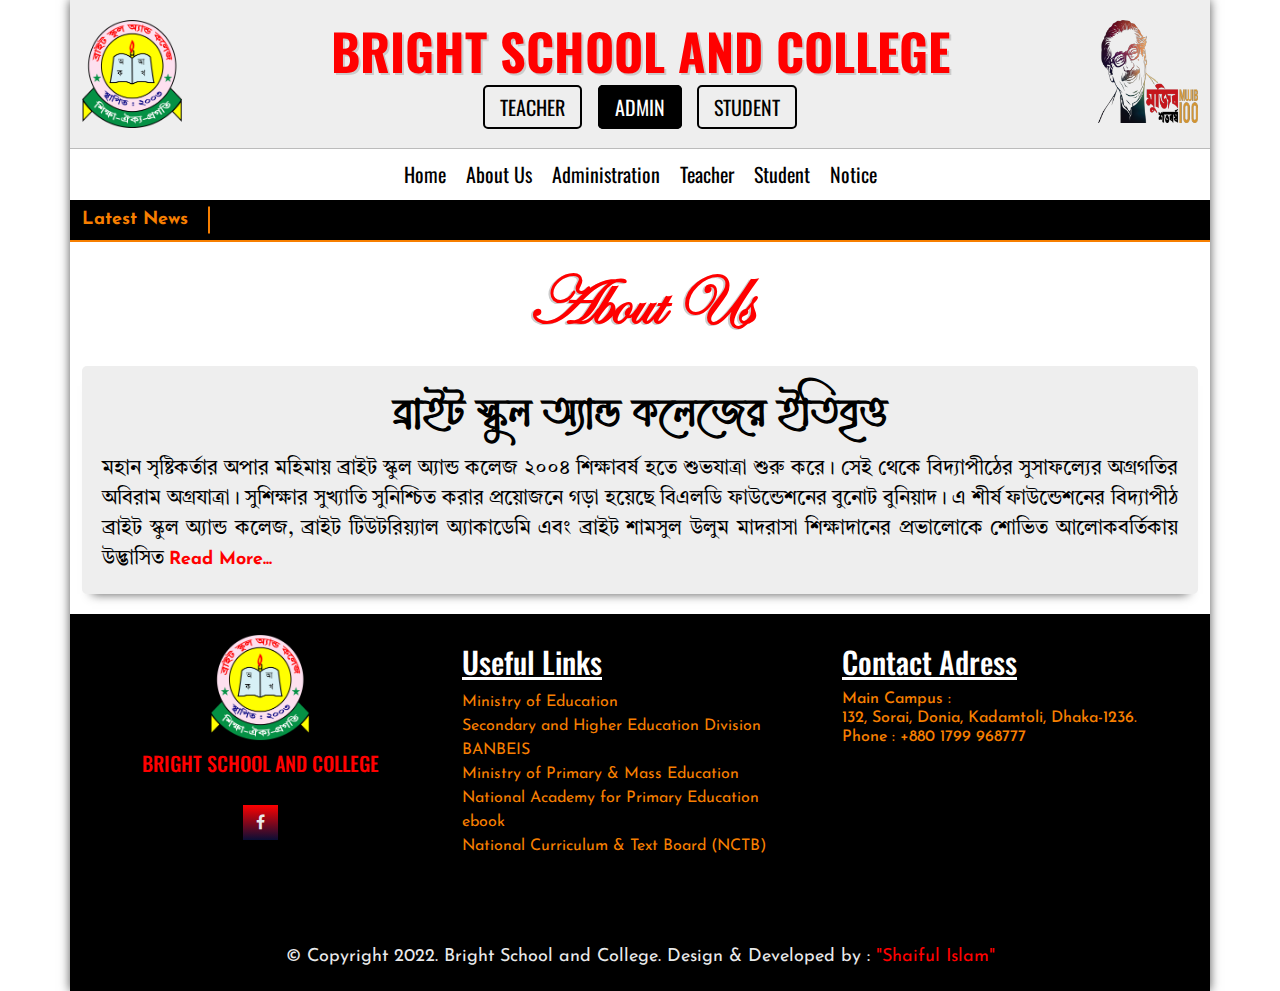
<file: index.html>
<!DOCTYPE html>
<html lang="en">

<head>
    <meta charset="UTF-8">
    <meta http-equiv="X-UA-Compatible" content="IE=edge">
    <meta name="viewport" content="width=device-width, initial-scale=1.0">
    <title>Bright School and College</title>

    <link rel="shortcut icon" href="images/logo/bright-logo.png" type="image/x-icon">
    <link rel="stylesheet" href="css/bootstrap.min.css">
    <link rel="stylesheet" href="css/slick.css">
    <link rel="stylesheet" href="css/style.css">
    <link rel="stylesheet"
        href="https://fonts.googleapis.com/css2?family=Josefin+Sans&family=Oswald&family=Tiro+Bangla&display=swap">

    <link href="https://stackpath.bootstrapcdn.com/font-awesome/4.7.0/css/font-awesome.min.css" rel="stylesheet"
        integrity="sha384-wvfXpqpZZVQGK6TAh5PVlGOfQNHSoD2xbE+QkPxCAFlNEevoEH3Sl0sibVcOQVnN" crossorigin="anonymous">
    <style>
        @media (min-width: 300px) and (max-width: 469.98px) {
            .about-part .about h3 {
                font-size: 16px;
                padding-bottom: 10px;
            }

            .about-part .about p {
                font-size: 12px;
            }

            .about-part .about p a {
                font-size: 12px;
            }
        }

        @media (min-width: 470px) and (max-width: 575.98px) {
            .about-part .about h3 {
                font-size: 18px;
                padding-bottom: 10px;
            }

            .about-part .about p {
                font-size: 14px;
            }

            .about-part .about p a {
                font-size: 14px;
            }
        }

        @media (min-width: 576px) and (max-width: 767.98px) {
            .about-part .about h3 {
                font-size: 24px;
                padding-bottom: 10px;
            }

            .about-part .about p {
                font-size: 16px;
            }

            .about-part .about p a {
                font-size: 16px;
            }
        }

        @media (min-width: 768px) and (max-width: 991.98px) {
            .about-part .about h3 {
                font-size: 28px;
                padding-bottom: 15px;
            }

            .about-part .about p {
                font-size: 18x;
            }

            .about-part .about p a {
                font-size: 18px;
            }
        }
    </style>
</head>

<body oncontextmenu="return fals;">
    <div class="container body">
        <!-- ==================== header nav news-ticker part start ==================== -->
        <header-part></header-part>
        <!-- ==================== header nav news-ticker part end ==================== -->

        <!-- ==================== about part start ==================== -->
        <div class="about-part">
            <div class="title">
                <h2>About Us</h2>
            </div>
            <div class="container">
                <div class="about">
                    <h3>ব্রাইট স্কুল অ্যান্ড কলেজের ইতিবৃত্ত</h3>
                    <p>মহান সৃষ্টিকর্তার অপার মহিমায় ব্রাইট স্কুল অ্যান্ড কলেজ ২০০৪ শিক্ষাবর্ষ হতে শুভযাত্রা শুরু
                        করে। সেই থেকে বিদ্যাপীঠের সুসাফল্যের অগ্রগতির অবিরাম অগ্রযাত্রা। সুশিক্ষার সুখ্যাতি সুনিশ্চিত
                        করার প্রয়োজনে গড়া হয়েছে বিএলডি ফাউন্ডেশনের বুনোট বুনিয়াদ। এ শীর্ষ ফাউন্ডেশনের বিদ্যাপীঠ ব্রাইট
                        স্কুল অ্যান্ড কলেজ, ব্রাইট টিউটরিয়্যাল অ্যাকাডেমি এবং ব্রাইট শামসুল উলুম মাদরাসা শিক্ষাদানের
                        প্রভালোকে শোভিত আলোকবর্তিকায় উদ্ভাসিত <a href="about.html">Read More...</a>
                    </p>
                </div>
            </div>
        </div>
        <!-- ==================== about part end ==================== -->

        <!-- ==================== footer-part start ==================== -->
        <footer-part></footer-part>
        <!-- ==================== footer-part end ==================== -->
    </div>







    <!-- ==================== javascript part start ==================== -->
    <script src="js/jquery-3.7.1.min.js"></script>
    <script src="js/bootstrap.bundle.min.js"></script>

    <script src="js/slick.min.js"></script>

    <script src="js/template/header.js"></script>
    <script src="js/template/footer.js"></script>

    <script src="js/script.js"></script>
    <!-- ==================== javascript part end ==================== -->
</body>

</html>
</file>
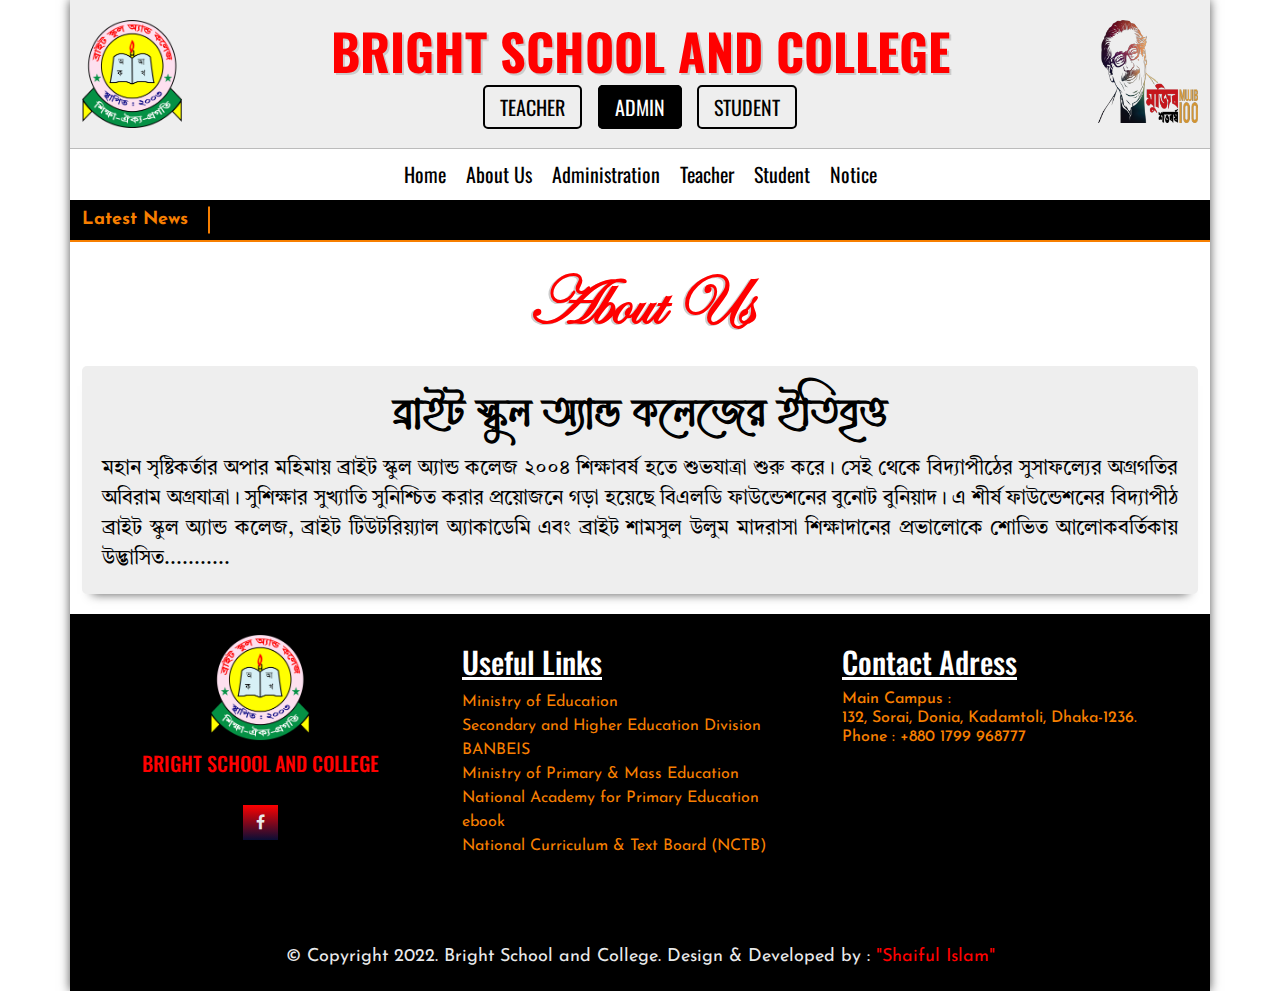
<file: about.html>
<!DOCTYPE html>
<html lang="en">

<head>
    <meta charset="UTF-8">
    <meta http-equiv="X-UA-Compatible" content="IE=edge">
    <meta name="viewport" content="width=device-width, initial-scale=1.0">
    <title>Bright School and College</title>

    <link rel="shortcut icon" href="images/logo/bright-logo.png" type="image/x-icon">
    <link rel="stylesheet" href="css/bootstrap.min.css">
    <link rel="stylesheet" href="css/slick.css">
    <link rel="stylesheet" href="css/pages/about.css">
    <link rel="stylesheet" href="css/style.css">
    <link rel="stylesheet"
        href="https://fonts.googleapis.com/css2?family=Josefin+Sans&family=Oswald&family=Tiro+Bangla&display=swap">

    <link href="https://stackpath.bootstrapcdn.com/font-awesome/4.7.0/css/font-awesome.min.css" rel="stylesheet"
        integrity="sha384-wvfXpqpZZVQGK6TAh5PVlGOfQNHSoD2xbE+QkPxCAFlNEevoEH3Sl0sibVcOQVnN" crossorigin="anonymous">
    <style>
        @media (min-width: 300px) and (max-width: 469.98px) {
            .about-part .about h3 {
                font-size: 16px;
                padding-bottom: 10px;
            }

            .about-part .about p {
                font-size: 12px;
            }
        }

        @media (min-width: 470px) and (max-width: 575.98px) {
            .about-part .about h3 {
                font-size: 18px;
                padding-bottom: 10px;
            }

            .about-part .about p {
                font-size: 12px;
            }
        }

        @media (min-width: 576px) and (max-width: 767.98px) {
            .about-part .about h3 {
                font-size: 24px;
                padding-bottom: 10px;
            }

            .about-part .about p {
                font-size: 16px;
            }
        }

        @media (min-width: 768px) and (max-width: 991.98px) {
            .about-part .about h3 {
                font-size: 28px;
                padding-bottom: 15px;
            }

            .about-part .about p {
                font-size: 18x;
            }
        }
    </style>
</head>

<body oncontextmenu="return fals;">
    <div class="container body">
        <!-- ==================== header nav news-ticker part start ==================== -->
        <header-part></header-part>
        <!-- ==================== header nav news-ticker part end ==================== -->

        <!-- ==================== about part start ==================== -->
        <div class="about-part">
            <div class="title">
                <h2>About Us</h2>
            </div>
            <div class="container">
                <div class="about">
                    <h3>ব্রাইট স্কুল অ্যান্ড কলেজের ইতিবৃত্ত</h3>
                    <p>মহান সৃষ্টিকর্তার অপার মহিমায় ব্রাইট স্কুল অ্যান্ড কলেজ ২০০৪ শিক্ষাবর্ষ হতে শুভযাত্রা শুরু
                        করে। সেই থেকে বিদ্যাপীঠের সুসাফল্যের অগ্রগতির অবিরাম অগ্রযাত্রা। সুশিক্ষার সুখ্যাতি সুনিশ্চিত
                        করার প্রয়োজনে গড়া হয়েছে বিএলডি ফাউন্ডেশনের বুনোট বুনিয়াদ। এ শীর্ষ ফাউন্ডেশনের বিদ্যাপীঠ ব্রাইট
                        স্কুল অ্যান্ড কলেজ, ব্রাইট টিউটরিয়্যাল অ্যাকাডেমি এবং ব্রাইট শামসুল উলুম মাদরাসা শিক্ষাদানের
                        প্রভালোকে শোভিত আলোকবর্তিকায় উদ্ভাসিত...........
                    </p>
                </div>
            </div>
        </div>
        <!-- ==================== about part end ==================== -->

        <!-- ==================== footer-part start ==================== -->
        <footer-part></footer-part>
        <!-- ==================== footer-part end ==================== -->
    </div>







    <!-- ==================== javascript part start ==================== -->
    <script src="js/jquery-3.7.1.min.js"></script>
    <script src="js/bootstrap.bundle.min.js"></script>

    <script src="js/slick.min.js"></script>

    <script src="js/template/header.js"></script>
    <script src="js/template/footer.js"></script>

    <script src="js/script.js"></script>
    <!-- ==================== javascript part end ==================== -->
</body>

</html>
</file>
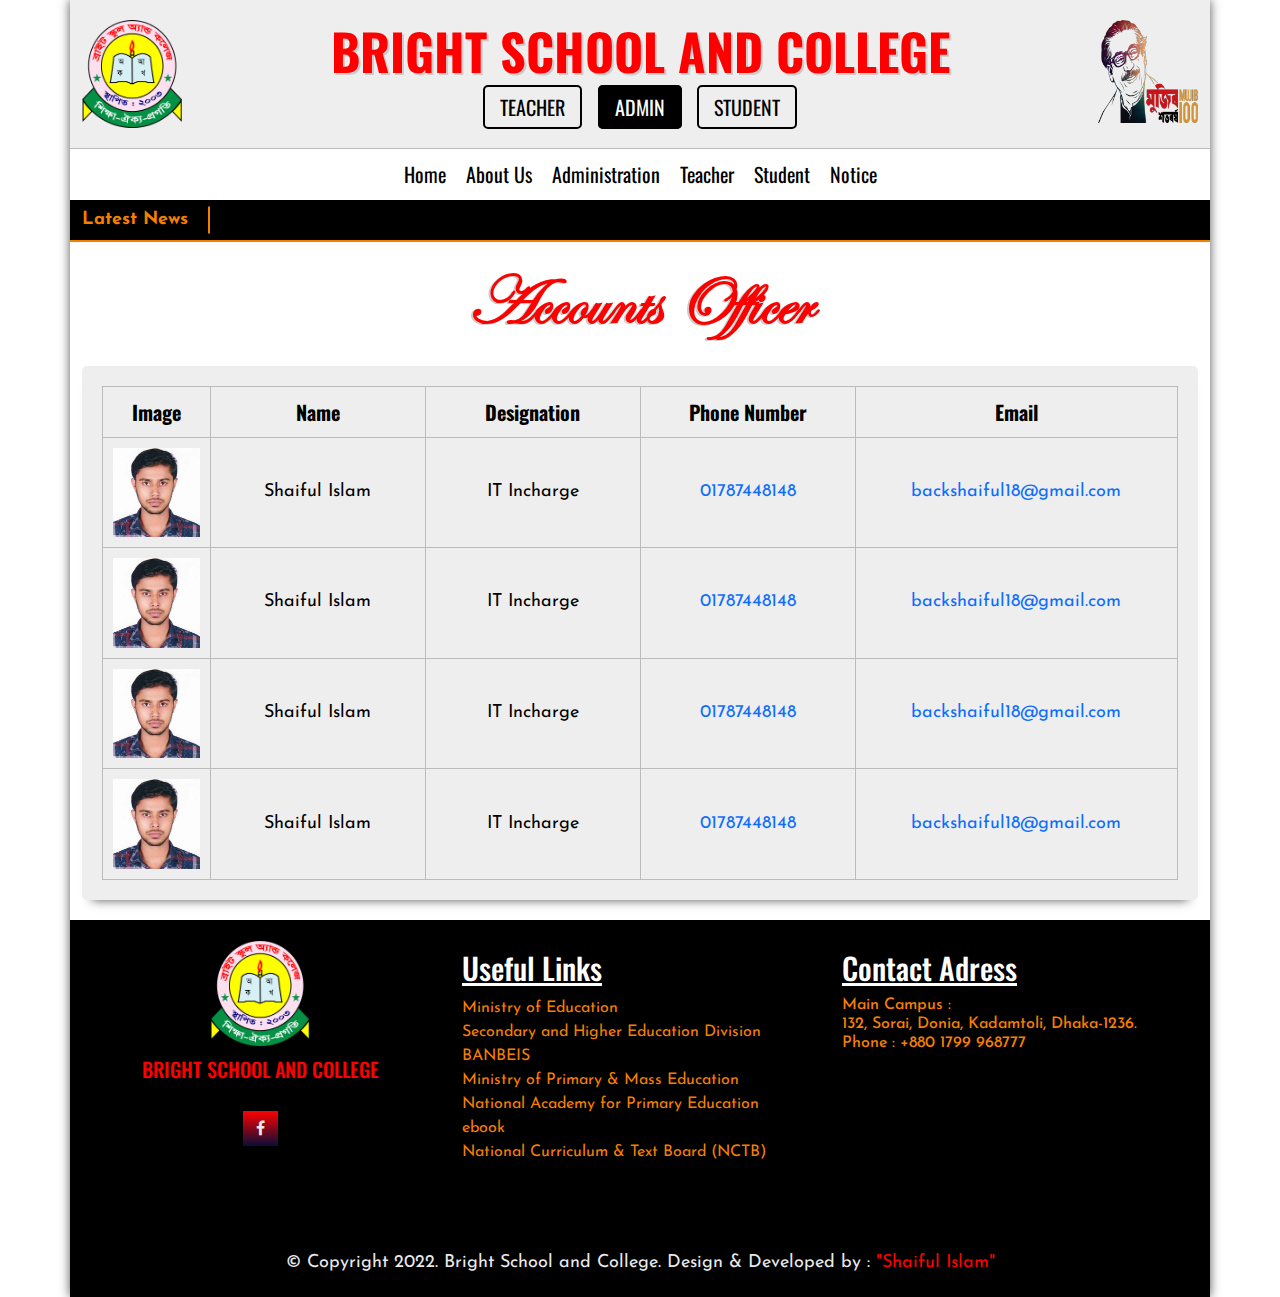
<file: accounts-officer.html>
<!DOCTYPE html>
<html lang="en">

<head>
    <meta charset="UTF-8">
    <meta http-equiv="X-UA-Compatible" content="IE=edge">
    <meta name="viewport" content="width=device-width, initial-scale=1.0">
    <title>Bright School and College</title>

    <link rel="shortcut icon" href="images/logo/bright-logo.png" type="image/x-icon">
    <link rel="stylesheet" href="css/bootstrap.min.css">
    <link rel="stylesheet" href="css/slick.css">
    <link rel="stylesheet" href="css/pages/administrative-teacher.css">
    <link rel="stylesheet" href="css/style.css">
    <link rel="stylesheet"
        href="https://fonts.googleapis.com/css2?family=Josefin+Sans&family=Oswald&family=Tiro+Bangla&display=swap">

    <link href="https://stackpath.bootstrapcdn.com/font-awesome/4.7.0/css/font-awesome.min.css" rel="stylesheet"
        integrity="sha384-wvfXpqpZZVQGK6TAh5PVlGOfQNHSoD2xbE+QkPxCAFlNEevoEH3Sl0sibVcOQVnN" crossorigin="anonymous">
    <style>
        @media (min-width: 300px) and (max-width: 469.98px) {
            .person-part .person table th.fifth,
            .person-part .person table td.email {
                display: none;
            }

            .person-part .person table th,
            .person-part .person table td {
                font-size: 12px;
                padding: 2px;
            }
        }

        @media (min-width: 470px) and (max-width: 575.98px) {
            .person-part .person table th.fifth,
            .person-part .person table td.email {
                display: none;
            }

            .person-part .person table th,
            .person-part .person table td {
                font-size: 14px;
                padding: 2px;
            }
        }

        @media (min-width: 576px) and (max-width: 767.98px) {
            .person-part .person table th.fifth,
            .person-part .person table td.email {
                display: none;
            }

            .person-part .person table th,
            .person-part .person table td {
                font-size: 16px;
                padding: 4px;
            }
        }

        @media (min-width: 768px) and (max-width: 991.98px) {
            .person-part .person table th,
            .person-part .person table td {
                font-size: 16px;
                padding: 2px;
            }
        }
    </style>
</head>

<body oncontextmenu="return fals;">
    <div class="container body">
        <!-- ==================== header nav news-ticker part start ==================== -->
        <header-part></header-part>
        <!-- ==================== header nav news-ticker part end ==================== -->

        <!-- ==================== accounts-officer part start ==================== -->
        <div class="person-part">
            <div class="title">
                <h2>Accounts Officer</h2>
            </div>
            <div class="container">
                <div class="person">
                    <table>
                        <thead>
                            <tr>
                                <th class="first">Image</th>
                                <th class="second">Name</th>
                                <th class="third">Designation</th>
                                <th class="fourth">Phone Number</th>
                                <th class="fifth">Email</th>
                            </tr>
                        </thead>
                        <tbody id="data-output">

                        </tbody>
                    </table>
                </div>
            </div>
        </div>
        <!-- ==================== accounts-officer part end ==================== -->

        <!-- ==================== footer-part start ==================== -->
        <footer-part></footer-part>
        <!-- ==================== footer-part end ==================== -->
    </div>








    <!-- ==================== javascript part start ==================== -->
    <script src="js/jquery-3.7.1.min.js"></script>
    <script src="js/bootstrap.bundle.min.js"></script>

    <script src="js/slick.min.js"></script>

    <script src="js/template/header.js"></script>
    <script src="js/template/footer.js"></script>
    <script src="js/template/accounts-officer.js"></script>

    <script src="js/script.js"></script>
    <!-- ==================== javascript part end ==================== -->
</body>

</html>
</file>
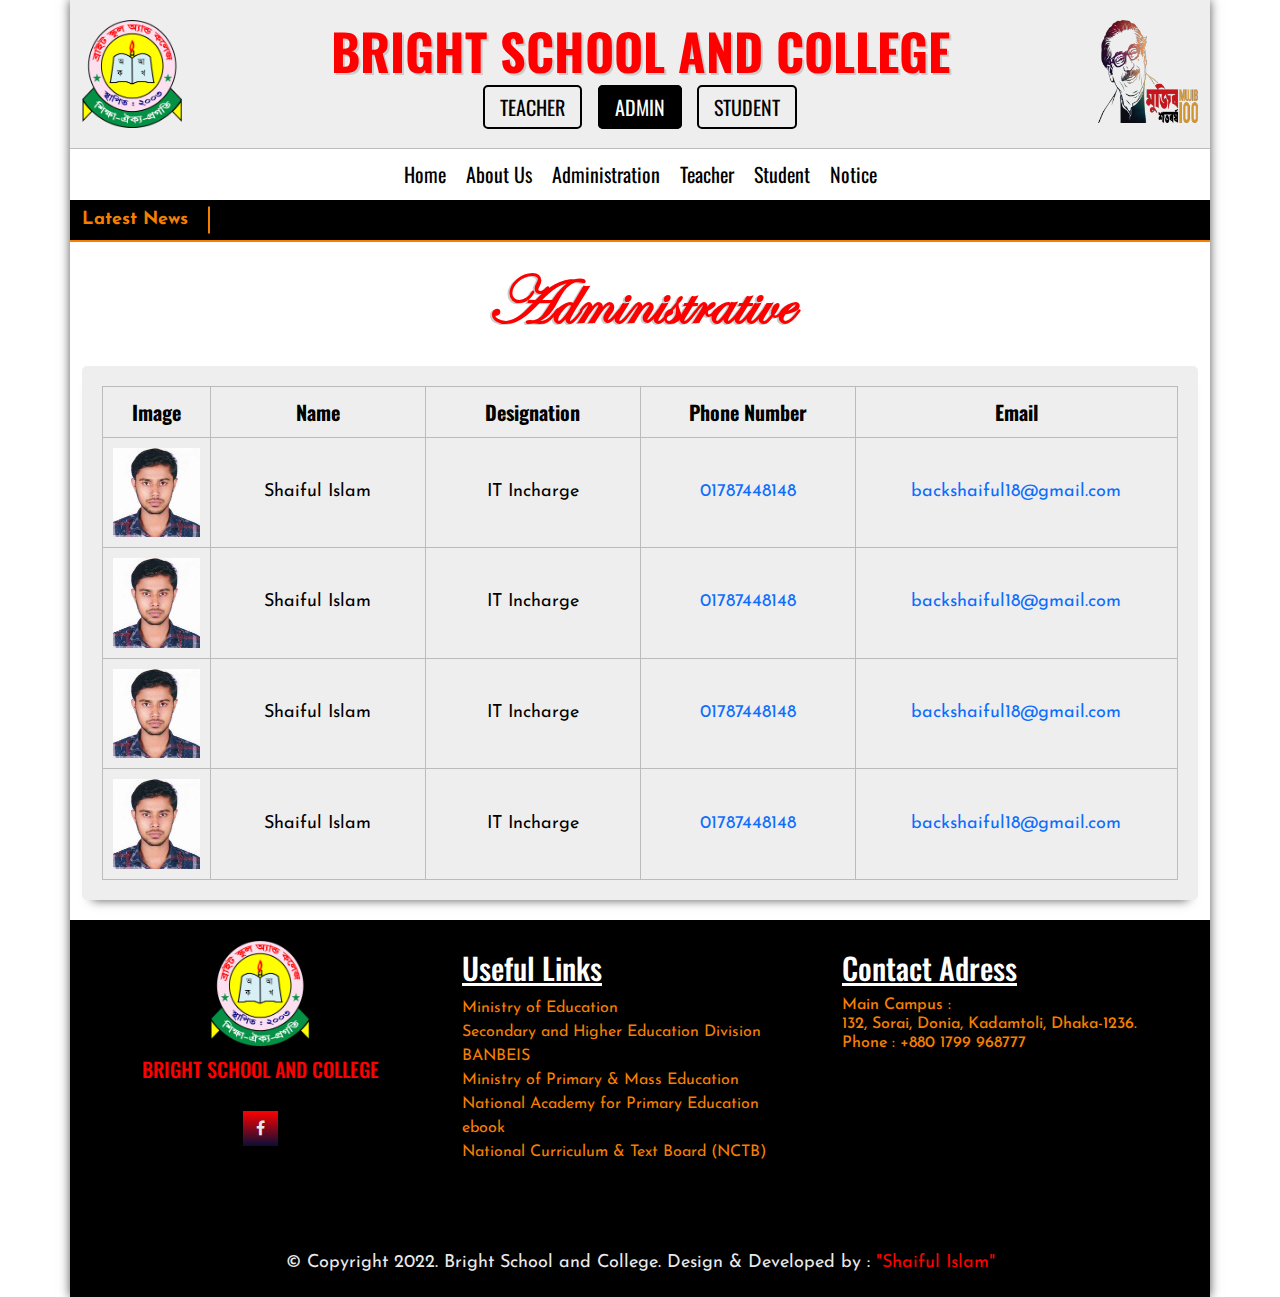
<file: administrative.html>
<!DOCTYPE html>
<html lang="en">

<head>
    <meta charset="UTF-8">
    <meta http-equiv="X-UA-Compatible" content="IE=edge">
    <meta name="viewport" content="width=device-width, initial-scale=1.0">
    <title>Bright School and College</title>

    <link rel="shortcut icon" href="images/logo/bright-logo.png" type="image/x-icon">
    <link rel="stylesheet" href="css/bootstrap.min.css">
    <link rel="stylesheet" href="css/slick.css">
    <link rel="stylesheet" href="css/pages/administrative-teacher.css">
    <link rel="stylesheet" href="css/style.css">
    <link rel="stylesheet"
        href="https://fonts.googleapis.com/css2?family=Josefin+Sans&family=Oswald&family=Tiro+Bangla&display=swap">

    <link href="https://stackpath.bootstrapcdn.com/font-awesome/4.7.0/css/font-awesome.min.css" rel="stylesheet"
        integrity="sha384-wvfXpqpZZVQGK6TAh5PVlGOfQNHSoD2xbE+QkPxCAFlNEevoEH3Sl0sibVcOQVnN" crossorigin="anonymous">
    <style>
        @media (min-width: 300px) and (max-width: 469.98px) {
            .person-part .person table th.fifth,
            .person-part .person table td.email {
                display: none;
            }

            .person-part .person table th,
            .person-part .person table td {
                font-size: 12px;
                padding: 2px;
            }
        }

        @media (min-width: 470px) and (max-width: 575.98px) {
            .person-part .person table th.fifth,
            .person-part .person table td.email {
                display: none;
            }

            .person-part .person table th,
            .person-part .person table td {
                font-size: 14px;
                padding: 2px;
            }
        }

        @media (min-width: 576px) and (max-width: 767.98px) {
            .person-part .person table th.fifth,
            .person-part .person table td.email {
                display: none;
            }

            .person-part .person table th,
            .person-part .person table td {
                font-size: 16px;
                padding: 4px;
            }
        }

        @media (min-width: 768px) and (max-width: 991.98px) {
            .person-part .person table th,
            .person-part .person table td {
                font-size: 16px;
                padding: 2px;
            }
        }
    </style>
</head>

<body oncontextmenu="return fals;">
    <div class="container body">
        <!-- ==================== header nav news-ticker part start ==================== -->
        <header-part></header-part>
        <!-- ==================== header nav news-ticker part end ==================== -->

        <!-- ==================== administrative part start ==================== -->
        <div class="person-part">
            <div class="title">
                <h2>Administrative</h2>
            </div>
            <div class="container">
                <div class="person">
                    <table>
                        <thead>
                            <tr>
                                <th class="first">Image</th>
                                <th class="second">Name</th>
                                <th class="third">Designation</th>
                                <th class="fourth">Phone Number</th>
                                <th class="fifth">Email</th>
                            </tr>
                        </thead>
                        <tbody id="data-output">

                        </tbody>
                    </table>
                </div>
            </div>
        </div>
        <!-- ==================== administrative part end ==================== -->

        <!-- ==================== footer-part start ==================== -->
        <footer-part></footer-part>
        <!-- ==================== footer-part end ==================== -->
    </div>








    <!-- ==================== javascript part start ==================== -->
    <script src="js/jquery-3.7.1.min.js"></script>
    <script src="js/bootstrap.bundle.min.js"></script>

    <script src="js/slick.min.js"></script>

    <script src="js/template/header.js"></script>
    <script src="js/template/footer.js"></script>
    <script src="js/template/administrative.js"></script>

    <script src="js/script.js"></script>
    <!-- ==================== javascript part end ==================== -->
</body>

</html>
</file>
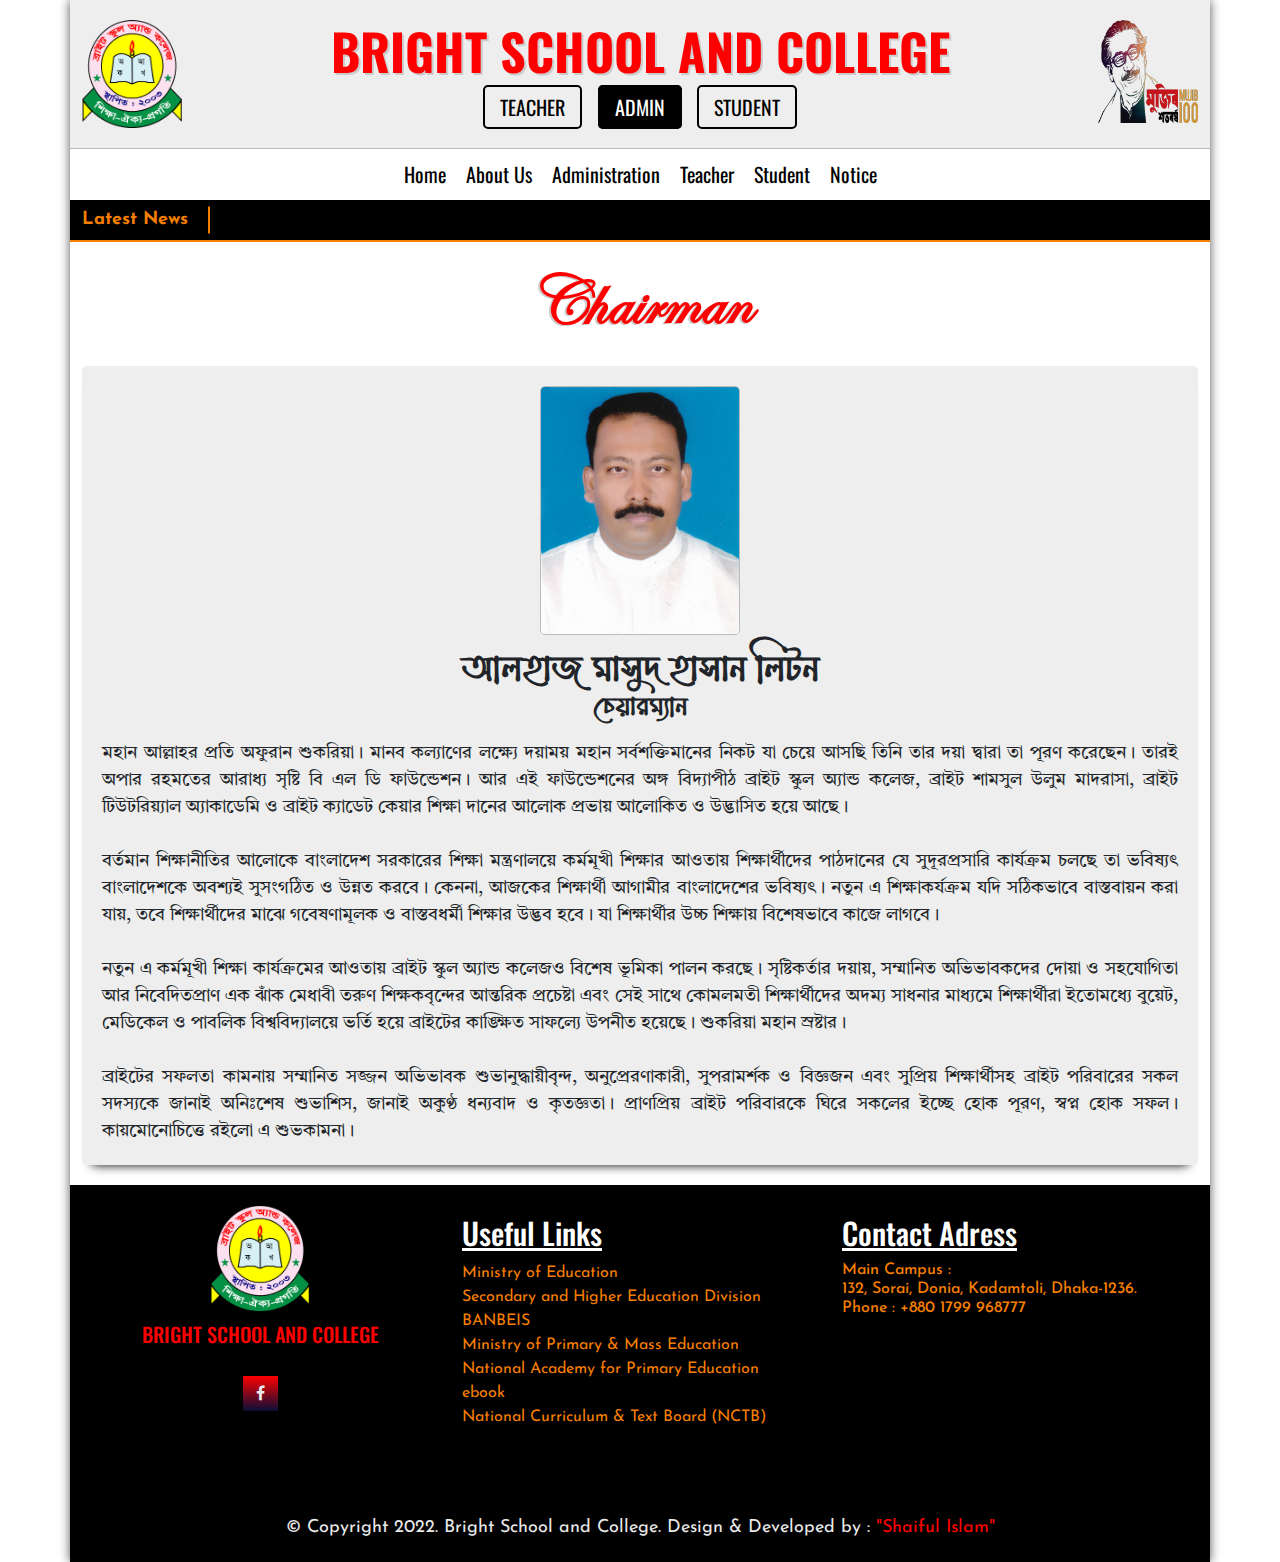
<file: chairman.html>
<!DOCTYPE html>
<html lang="en">

<head>
    <meta charset="UTF-8">
    <meta http-equiv="X-UA-Compatible" content="IE=edge">
    <meta name="viewport" content="width=device-width, initial-scale=1.0">
    <title>Bright School and College</title>

    <link rel="shortcut icon" href="images/logo/bright-logo.png" type="image/x-icon">
    <link rel="stylesheet" href="css/bootstrap.min.css">
    <link rel="stylesheet" href="css/slick.css">
    <link rel="stylesheet" href="css/pages/administration.css">
    <link rel="stylesheet" href="css/style.css">
    <link rel="stylesheet"
        href="https://fonts.googleapis.com/css2?family=Josefin+Sans&family=Oswald&family=Tiro+Bangla&display=swap">

    <link href="https://stackpath.bootstrapcdn.com/font-awesome/4.7.0/css/font-awesome.min.css" rel="stylesheet"
        integrity="sha384-wvfXpqpZZVQGK6TAh5PVlGOfQNHSoD2xbE+QkPxCAFlNEevoEH3Sl0sibVcOQVnN" crossorigin="anonymous">
    <style>
        @media (min-width: 300px) and (max-width: 469.98px) {
            .person-part .person img {
                width: 120px;
            }

            .person-part .person .data h3 {
                font-size: 20px;
            }

            .person-part .person .data h4 {
                font-size: 16px;
            }

            .person-part .person .data p {
                font-size: 12px;
            }
        }

        @media (min-width: 470px) and (max-width: 575.98px) {
            .person-part .person img {
                width: 130px;
            }

            .person-part .person .data h3 {
                font-size: 22px;
            }

            .person-part .person .data h4 {
                font-size: 18px;
            }

            .person-part .person .data p {
                font-size: 14px;
            }
        }

        @media (min-width: 576px) and (max-width: 767.98px) {
            .person-part .person img {
                width: 150px;
            }

            .person-part .person .data h3 {
                font-size: 26px;
            }

            .person-part .person .data h4 {
                font-size: 20px;
            }

            .person-part .person .data p {
                font-size: 16px;
            }
        }

        @media (min-width: 768px) and (max-width: 991.98px) {
            .person-part .person img {
                width: 170px;
            }

            .person-part .person .data h3 {
                font-size: 30px;
            }

            .person-part .person .data h4 {
                font-size: 24px;
            }

            .person-part .person .data p {
                font-size: 18px;
            }
        }
    </style>
</head>

<body oncontextmenu="return fals;">
    <div class="container body">
        <!-- ==================== header nav news-ticker part start ==================== -->
        <header-part></header-part>
        <!-- ==================== header nav news-ticker part end ==================== -->

        <!-- ==================== chairman part start ==================== -->
        <div class="person-part">
            <div class="title">
                <h2>Chairman</h2>
            </div>
            <div class="container">
                <div class="person">
                    <img src="images/chairman.jpg" alt="chairman">
                    <div class="data">
                        <h3>আলহাজ মাসুদ হাসান লিটন</h3>
                        <h4>চেয়ারম্যান</h4>
                        <p>মহান আল্লাহর প্রতি অফুরান শুকরিয়া। মানব কল্যাণের লক্ষ্যে দয়াময় মহান সর্বশক্তিমানের নিকট যা
                            চেয়ে আসছি তিনি তার দয়া দ্বারা তা পূরণ করেছেন। তারই অপার রহমতের আরাধ্য সৃষ্টি বি এল ডি
                            ফাউন্ডেশন। আর এই ফাউন্ডেশনের অঙ্গ বিদ্যাপীঠ ব্রাইট স্কুল অ্যান্ড কলেজ, ব্রাইট শামসুল উলুম
                            মাদরাসা, ব্রাইট টিউটরিয়্যাল অ্যাকাডেমি ও ব্রাইট ক্যাডেট কেয়ার শিক্ষা দানের আলোক প্রভায়
                            আলোকিত ও উদ্ভাসিত হয়ে আছে।<br> <br>

                            বর্তমান শিক্ষানীতির আলোকে বাংলাদেশ সরকারের শিক্ষা মন্ত্রণালয়ে কর্মমূখী শিক্ষার আওতায়
                            শিক্ষার্থীদের পাঠদানের যে সুদূরপ্রসারি কার্যক্রম চলছে তা ভবিষ্যৎ বাংলাদেশকে অবশ্যই সুসংগঠিত
                            ও উন্নত করবে। কেননা, আজকের শিক্ষার্থী আগামীর বাংলাদেশের ভবিষ্যৎ। নতুন এ শিক্ষাকর্যক্রম যদি
                            সঠিকভাবে বাস্তবায়ন করা যায়, তবে শিক্ষার্থীদের মাঝে গবেষণামূলক ও বাস্তবধর্মী শিক্ষার উদ্ভব
                            হবে। যা শিক্ষার্থীর উচ্চ শিক্ষায় বিশেষভাবে কাজে লাগবে।<br> <br>

                            নতুন এ কর্মমূখী শিক্ষা কার্যক্রমের আওতায় ব্রাইট স্কুল অ্যান্ড কলেজও বিশেষ ভূমিকা পালন করছে।
                            সৃষ্টিকর্তার দয়ায়, সম্মানিত অভিভাবকদের দোয়া ও সহযোগিতা আর নিবেদিতপ্রাণ এক ঝাঁক মেধাবী তরুণ
                            শিক্ষকবৃন্দের আন্তরিক প্রচেষ্টা এবং সেই সাথে কোমলমতী শিক্ষার্থীদের অদম্য সাধনার মাধ্যমে
                            শিক্ষার্থীরা ইতোমধ্যে বুয়েট, মেডিকেল ও পাবলিক বিশ্ববিদ্যালয়ে ভর্তি হয়ে ব্রাইটের কাঙ্ক্ষিত
                            সাফল্যে উপনীত হয়েছে। শুকরিয়া মহান স্রষ্টার।<br> <br>

                            ব্রাইটের সফলতা কামনায় সম্মানিত সজ্জন অভিভাবক শুভানুদ্ধায়ীবৃন্দ, অনুপ্রেরণাকারী, সুপরামর্শক ও
                            বিজ্ঞজন এবং সুপ্রিয় শিক্ষার্থীসহ ব্রাইট পরিবারের সকল সদস্যকে জানাই অনিঃশেষ শুভাশিস, জানাই
                            অকুণ্ঠ ধন্যবাদ ও কৃতজ্ঞতা। প্রাণপ্রিয় ব্রাইট পরিবারকে ঘিরে সকলের ইচ্ছে হোক পূরণ, স্বপ্ন হোক
                            সফল। কায়মোনোচিত্তে রইলো এ শুভকামনা।
                        </p>
                    </div>
                </div>
            </div>
        </div>
        <!-- ==================== chairman part end ==================== -->

        <!-- ==================== footer-part start ==================== -->
        <footer-part></footer-part>
        <!-- ==================== footer-part end ==================== -->
    </div>







    <!-- ==================== javascript part start ==================== -->
    <script src="js/jquery-3.7.1.min.js"></script>
    <script src="js/bootstrap.bundle.min.js"></script>

    <script src="js/slick.min.js"></script>

    <script src="js/template/header.js"></script>
    <script src="js/template/footer.js"></script>

    <script src="js/script.js"></script>
    <!-- ==================== javascript part end ==================== -->
</body>

</html>
</file>
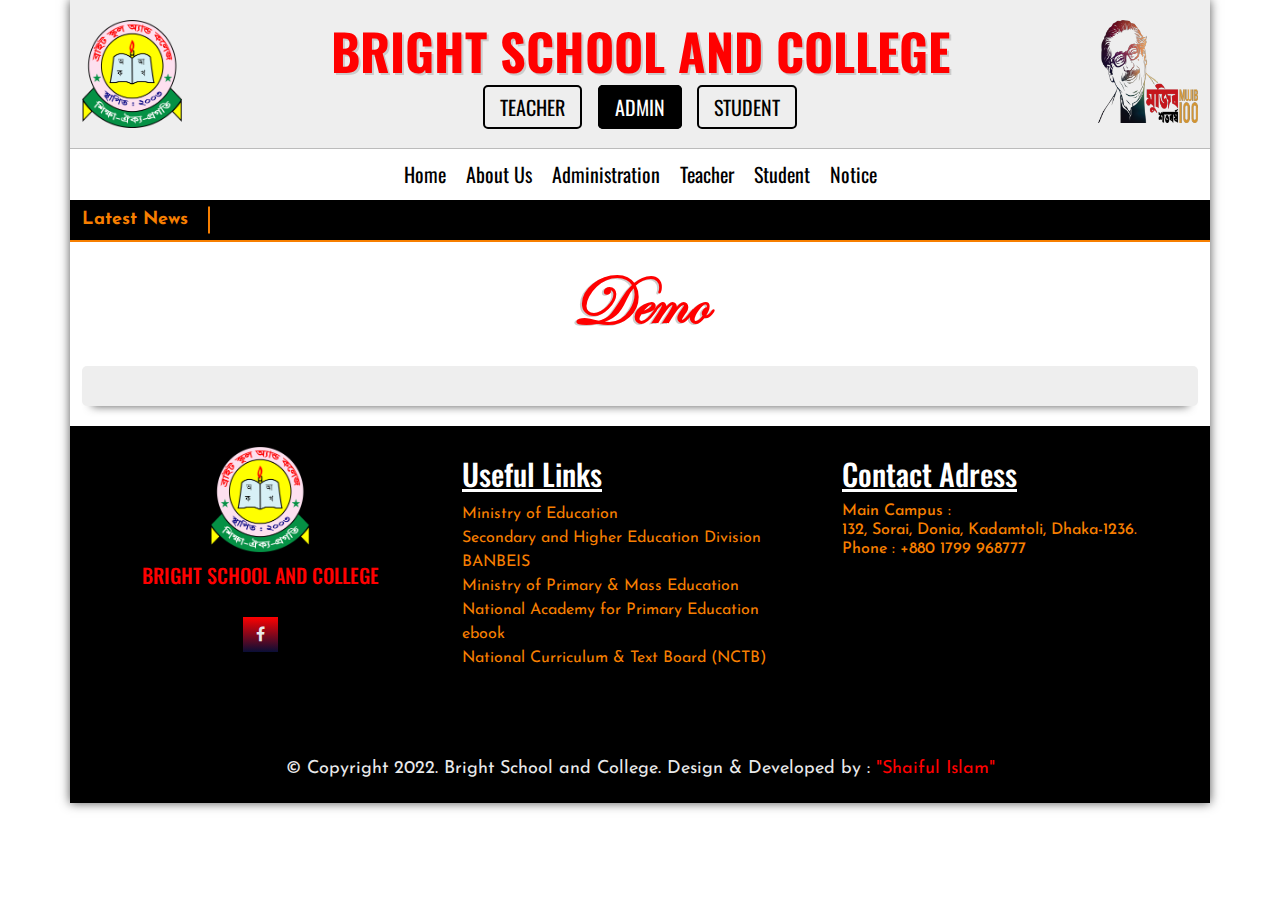
<file: demo.html>
<!DOCTYPE html>
<html lang="en">

<head>
    <meta charset="UTF-8">
    <meta http-equiv="X-UA-Compatible" content="IE=edge">
    <meta name="viewport" content="width=device-width, initial-scale=1.0">
    <title>Bright School and College</title>

    <link rel="shortcut icon" href="images/logo/bright-logo.png" type="image/x-icon">
    <link rel="stylesheet" href="css/bootstrap.min.css">
    <link rel="stylesheet" href="css/slick.css">
    <link rel="stylesheet" href="css/pages/demo.css">
    <link rel="stylesheet" href="css/style.css">
    <link rel="stylesheet"
        href="https://fonts.googleapis.com/css2?family=Josefin+Sans&family=Oswald&family=Tiro+Bangla&display=swap">

    <link href="https://stackpath.bootstrapcdn.com/font-awesome/4.7.0/css/font-awesome.min.css" rel="stylesheet"
        integrity="sha384-wvfXpqpZZVQGK6TAh5PVlGOfQNHSoD2xbE+QkPxCAFlNEevoEH3Sl0sibVcOQVnN" crossorigin="anonymous">
    <style>
        @media (min-width: 300px) and (max-width: 469.98px) {}

        @media (min-width: 470px) and (max-width: 575.98px) {}

        @media (min-width: 576px) and (max-width: 767.98px) {}

        @media (min-width: 768px) and (max-width: 991.98px) {}
    </style>
</head>

<body oncontextmenu="return fals;">
    <div class="container body">
        <!-- ==================== header nav news-ticker part start ==================== -->
        <header-part></header-part>
        <!-- ==================== header nav news-ticker part end ==================== -->

        <!-- ==================== demo part start ==================== -->
        <div class="demo-part">
            <div class="title">
                <h2>Demo</h2>
            </div>
            <div class="container">
                <div class="demo">

                </div>
            </div>
        </div>
        <!-- ==================== demo part end ==================== -->

        <!-- ==================== footer-part start ==================== -->
        <footer-part></footer-part>
        <!-- ==================== footer-part end ==================== -->
    </div>







    <!-- ==================== javascript part start ==================== -->
    <script src="js/jquery-3.7.1.min.js"></script>
    <script src="js/bootstrap.bundle.min.js"></script>

    <script src="js/slick.min.js"></script>

    <script src="js/template/header.js"></script>
    <script src="js/template/footer.js"></script>

    <script src="js/script.js"></script>
    <!-- ==================== javascript part end ==================== -->
</body>

</html>
</file>
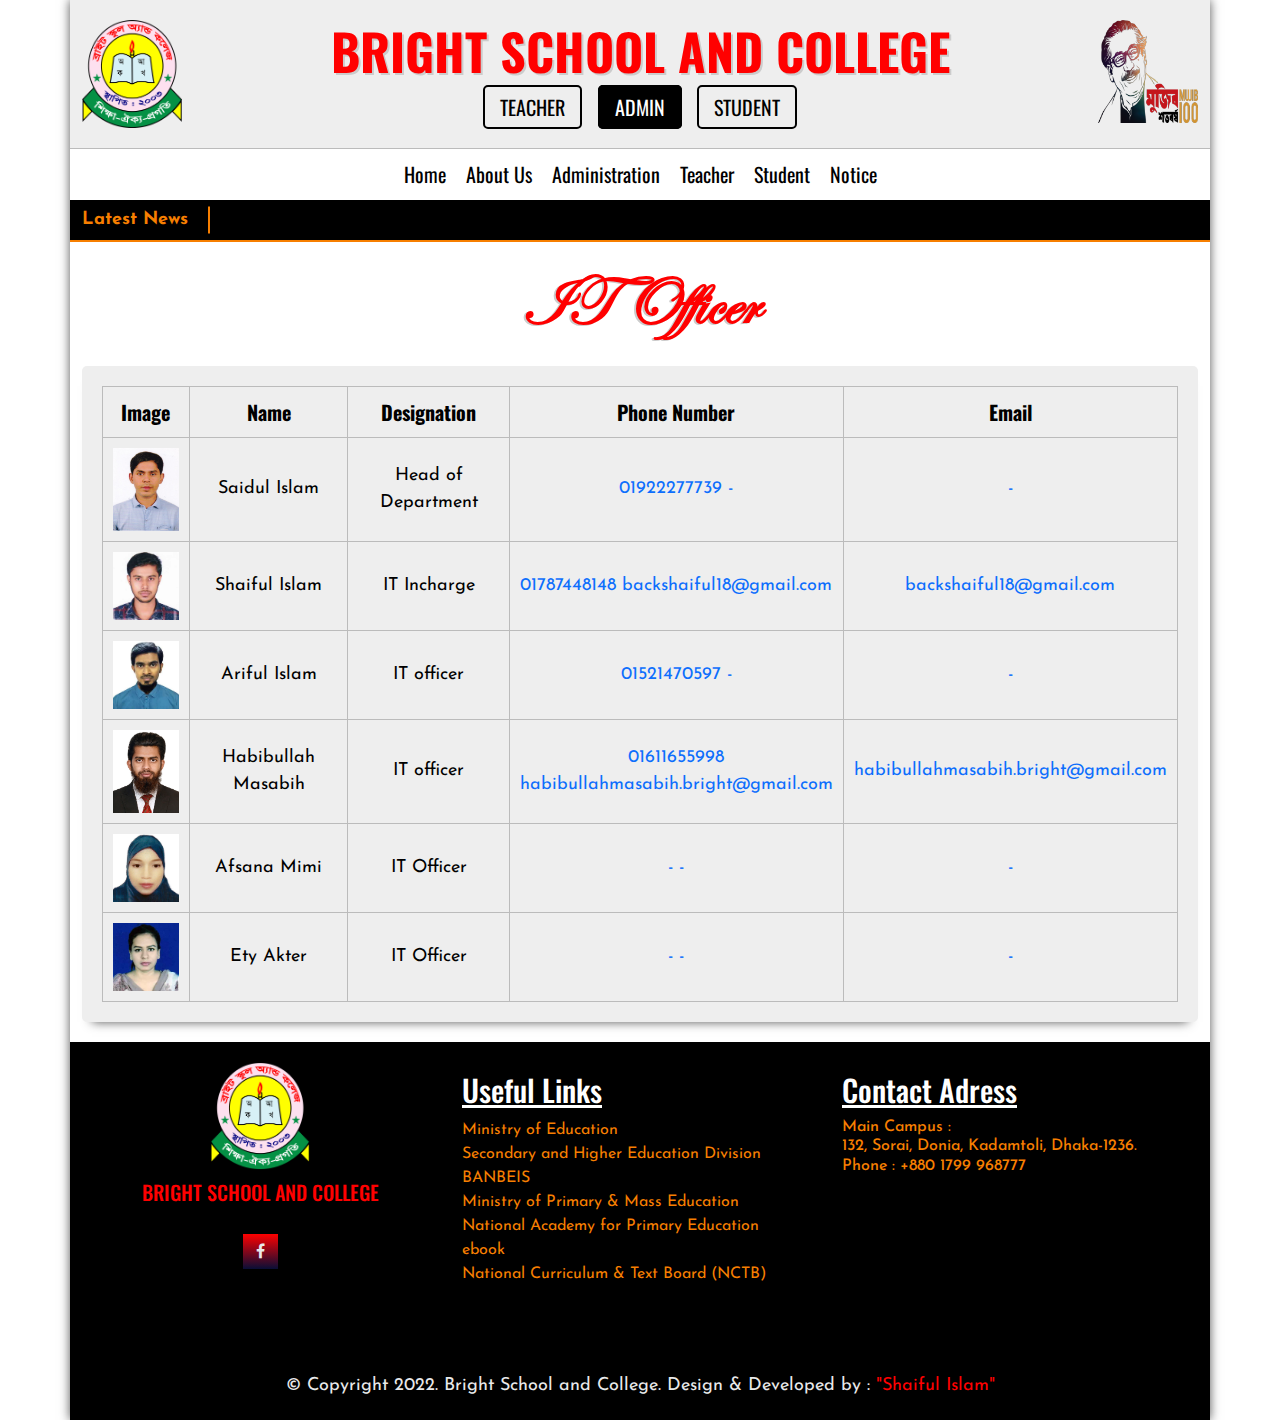
<file: it-officer.html>
<!DOCTYPE html>
<html lang="en">

<head>
    <meta charset="UTF-8">
    <meta http-equiv="X-UA-Compatible" content="IE=edge">
    <meta name="viewport" content="width=device-width, initial-scale=1.0">
    <title>Bright School and College</title>

    <link rel="shortcut icon" href="images/logo/bright-logo.png" type="image/x-icon">
    <link rel="stylesheet" href="css/bootstrap.min.css">
    <link rel="stylesheet" href="css/slick.css">
    <link rel="stylesheet" href="css/pages/administrative-teacher.css">
    <link rel="stylesheet" href="css/style.css">
    <link rel="stylesheet"
        href="https://fonts.googleapis.com/css2?family=Josefin+Sans&family=Oswald&family=Tiro+Bangla&display=swap">

    <link href="https://stackpath.bootstrapcdn.com/font-awesome/4.7.0/css/font-awesome.min.css" rel="stylesheet"
        integrity="sha384-wvfXpqpZZVQGK6TAh5PVlGOfQNHSoD2xbE+QkPxCAFlNEevoEH3Sl0sibVcOQVnN" crossorigin="anonymous">
    <style>
        @media (min-width: 300px) and (max-width: 469.98px) {
            .person-part .person table th.fifth,
            .person-part .person table td.email {
                display: none;
            }

            .person-part .person table th,
            .person-part .person table td {
                font-size: 12px;
                padding: 2px;
            }
        }

        @media (min-width: 470px) and (max-width: 575.98px) {
            .person-part .person table th.fifth,
            .person-part .person table td.email {
                display: none;
            }

            .person-part .person table th,
            .person-part .person table td {
                font-size: 14px;
                padding: 2px;
            }
        }

        @media (min-width: 576px) and (max-width: 767.98px) {
            .person-part .person table th.fifth,
            .person-part .person table td.email {
                display: none;
            }

            .person-part .person table th,
            .person-part .person table td {
                font-size: 16px;
                padding: 4px;
            }
        }

        @media (min-width: 768px) and (max-width: 991.98px) {
            .person-part .person table th,
            .person-part .person table td {
                font-size: 16px;
                padding: 2px;
            }
        }
    </style>
</head>

<body oncontextmenu="return fals;">
    <div class="container body">
        <!-- ==================== header nav news-ticker part start ==================== -->
        <header-part></header-part>
        <!-- ==================== header nav news-ticker part end ==================== -->

        <!-- ==================== it-officer part start ==================== -->
        <div class="person-part">
            <div class="title">
                <h2>IT Officer</h2>
            </div>
            <div class="container">
                <div class="person">
                    <table>
                        <thead>
                            <tr>
                                <th class="first">Image</th>
                                <th class="second">Name</th>
                                <th class="third">Designation</th>
                                <th class="fourth">Phone Number</th>
                                <th class="fifth">Email</th>
                            </tr>
                        </thead>
                        <tbody id="data-output">

                        </tbody>
                    </table>
                </div>
            </div>
        </div>
        <!-- ==================== it-officer part end ==================== -->

        <!-- ==================== footer-part start ==================== -->
        <footer-part></footer-part>
        <!-- ==================== footer-part end ==================== -->
    </div>








    <!-- ==================== javascript part start ==================== -->
    <script src="js/jquery-3.7.1.min.js"></script>
    <script src="js/bootstrap.bundle.min.js"></script>

    <script src="js/slick.min.js"></script>

    <script src="js/template/header.js"></script>
    <script src="js/template/footer.js"></script>
    <script src="js/template/it-officer.js"></script>

    <script src="js/script.js"></script>
    <!-- ==================== javascript part end ==================== -->
</body>

</html>
</file>
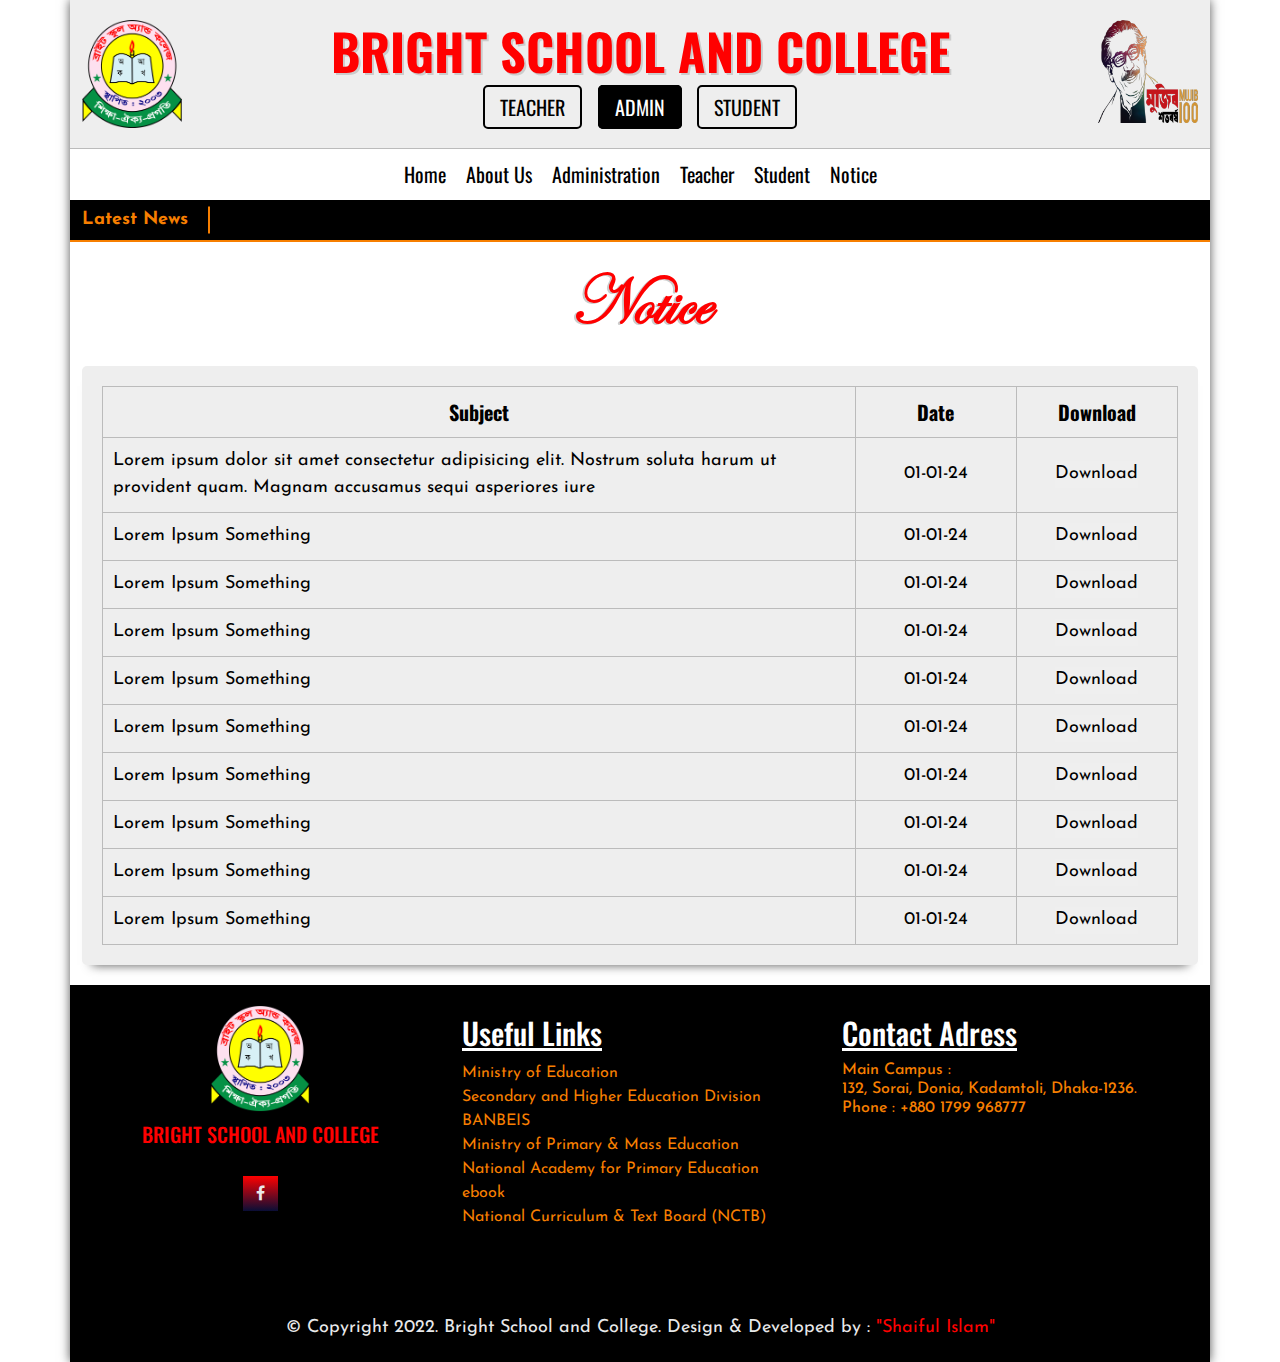
<file: notice.html>
<!DOCTYPE html>
<html lang="en">

<head>
    <meta charset="UTF-8">
    <meta http-equiv="X-UA-Compatible" content="IE=edge">
    <meta name="viewport" content="width=device-width, initial-scale=1.0">
    <title>Bright School and College</title>

    <link rel="shortcut icon" href="images/logo/bright-logo.png" type="image/x-icon">
    <link rel="stylesheet" href="css/bootstrap.min.css">
    <link rel="stylesheet" href="css/slick.css">
    <link rel="stylesheet" href="css/pages/notice.css">
    <link rel="stylesheet" href="css/style.css">
    <link rel="stylesheet"
        href="https://fonts.googleapis.com/css2?family=Josefin+Sans&family=Oswald&family=Tiro+Bangla&display=swap">

    <link href="https://stackpath.bootstrapcdn.com/font-awesome/4.7.0/css/font-awesome.min.css" rel="stylesheet"
        integrity="sha384-wvfXpqpZZVQGK6TAh5PVlGOfQNHSoD2xbE+QkPxCAFlNEevoEH3Sl0sibVcOQVnN" crossorigin="anonymous">
    <style>
        @media (min-width: 300px) and (max-width: 469.98px) {

            .notice-part .notice table th,
            .notice-part .notice table td {
                font-size: 12px;
                padding: 0;
            }

            .notice-part .notice table td.subject {
                padding-left: 5px;
            }

            .notice-part .notice table th.second,
            .notice-part .notice table td.date {
                display: none;
            }
        }

        @media (min-width: 470px) and (max-width: 575.98px) {

            .notice-part .notice table th,
            .notice-part .notice table td {
                font-size: 14px;
                padding: 0;
            }

            .notice-part .notice table td.subject {
                padding-left: 5px;
            }

            .notice-part .notice table th.second,
            .notice-part .notice table td.date {
                display: none;
            }
        }

        @media (min-width: 576px) and (max-width: 767.98px) {

            .notice-part .notice table th,
            .notice-part .notice table td {
                font-size: 14px;
                padding: 0;
            }

            .notice-part .notice table td.subject {
                padding-left: 5px;
            }
        }

        @media (min-width: 768px) and (max-width: 991.98px) {

            .notice-part .notice table th,
            .notice-part .notice table td {
                font-size: 16px;
                padding: 0;
            }

            .notice-part .notice table td.subject {
                padding-left: 10px;
            }
        }
    </style>
</head>

<body oncontextmenu="return fals;">
    <div class="container body">
        <!-- ==================== header nav news-ticker part start ==================== -->
        <header-part></header-part>
        <!-- ==================== header nav news-ticker part end ==================== -->

        <!-- ==================== notice part start ==================== -->
        <div class="notice-part">
            <div class="title">
                <h2>Notice</h2>
            </div>
            <div class="container">
                <div class="notice">
                    <table>
                        <thead>
                            <tr>
                                <th class="first">Subject</th>
                                <th class="second">Date</th>
                                <th class="third">Download</th>
                            </tr>
                        </thead>
                        <tbody id="data-output">

                        </tbody>
                    </table>
                </div>
            </div>
        </div>
        <!-- ==================== notice part end ==================== -->

        <!-- ==================== footer-part start ==================== -->
        <footer-part></footer-part>
        <!-- ==================== footer-part end ==================== -->
    </div>







    <!-- ==================== javascript part start ==================== -->
    <script src="js/jquery-3.7.1.min.js"></script>
    <script src="js/bootstrap.bundle.min.js"></script>

    <script src="js/slick.min.js"></script>

    <script src="js/template/header.js"></script>
    <script src="js/template/footer.js"></script>
    <script src="js/template/notice.js"></script>

    <script src="js/script.js"></script>
    <!-- ==================== javascript part end ==================== -->
</body>

</html>
</file>
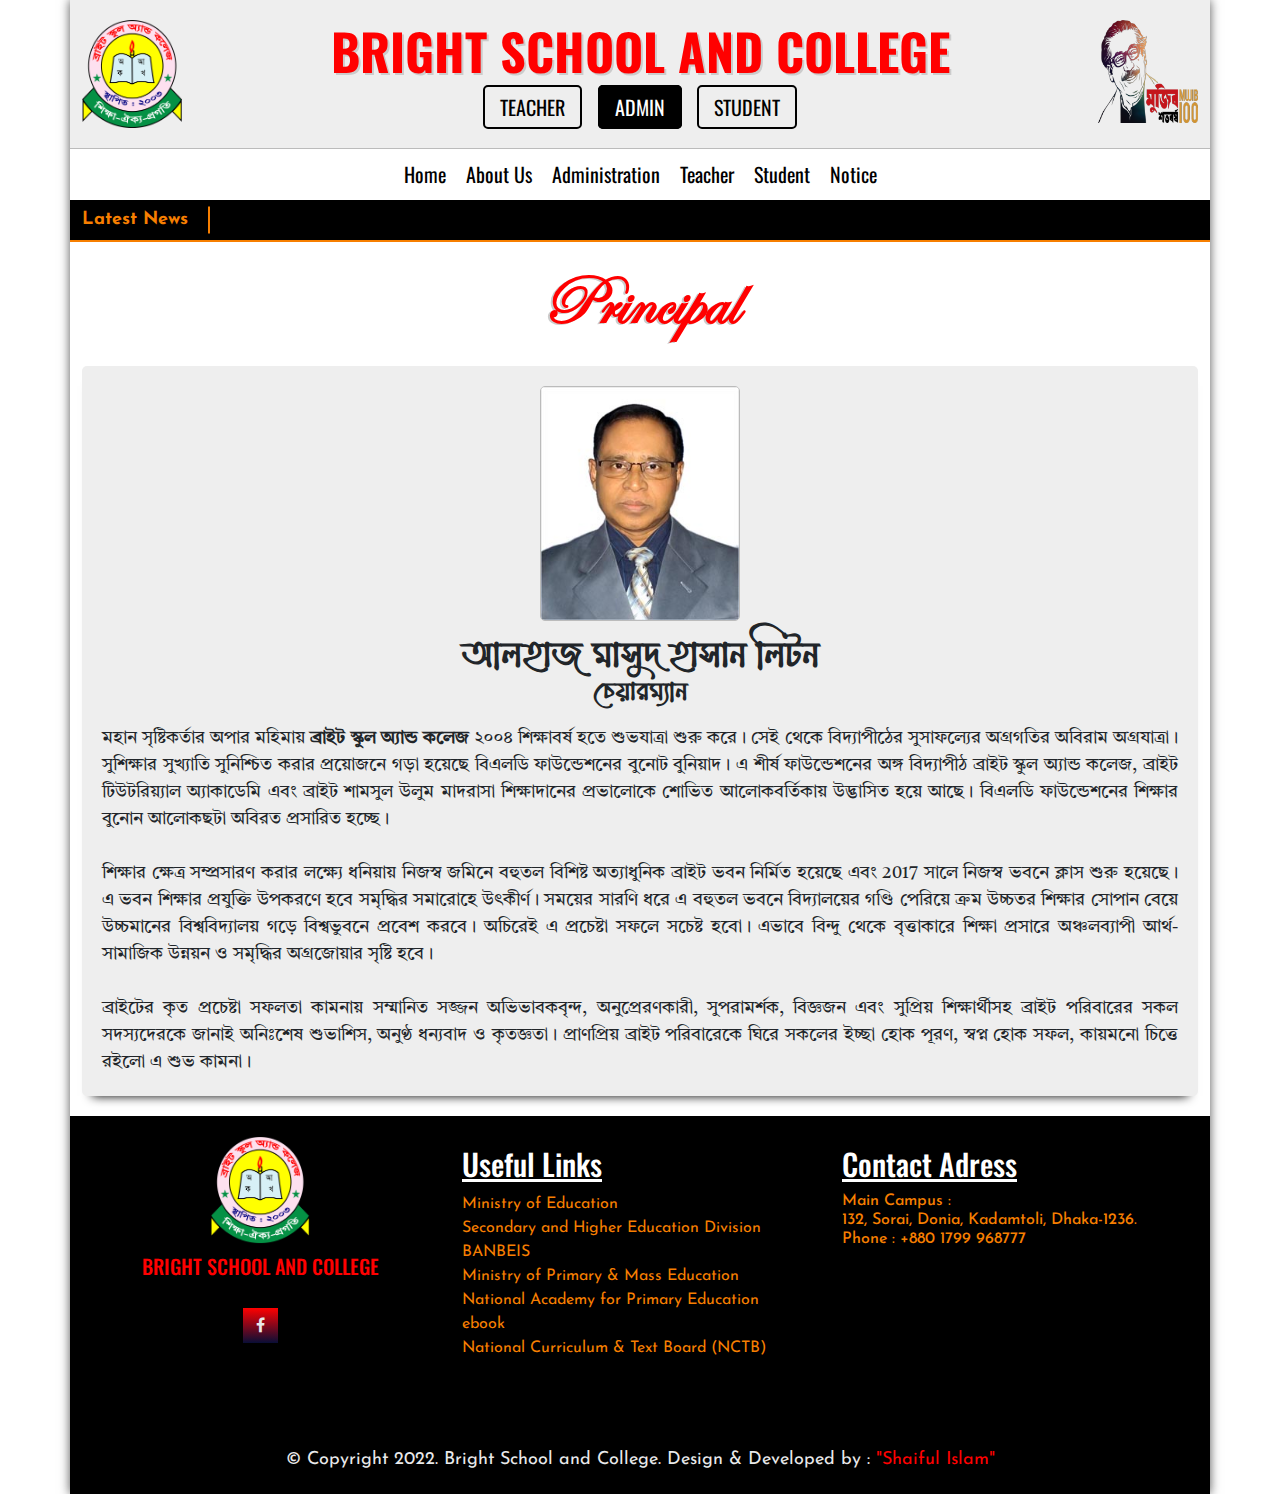
<file: principal.html>
<!DOCTYPE html>
<html lang="en">

<head>
    <meta charset="UTF-8">
    <meta http-equiv="X-UA-Compatible" content="IE=edge">
    <meta name="viewport" content="width=device-width, initial-scale=1.0">
    <title>Bright School and College</title>

    <link rel="shortcut icon" href="images/logo/bright-logo.png" type="image/x-icon">
    <link rel="stylesheet" href="css/bootstrap.min.css">
    <link rel="stylesheet" href="css/slick.css">
    <link rel="stylesheet" href="css/pages/administration.css">
    <link rel="stylesheet" href="css/style.css">
    <link rel="stylesheet"
        href="https://fonts.googleapis.com/css2?family=Josefin+Sans&family=Oswald&family=Tiro+Bangla&display=swap">

    <link href="https://stackpath.bootstrapcdn.com/font-awesome/4.7.0/css/font-awesome.min.css" rel="stylesheet"
        integrity="sha384-wvfXpqpZZVQGK6TAh5PVlGOfQNHSoD2xbE+QkPxCAFlNEevoEH3Sl0sibVcOQVnN" crossorigin="anonymous">
    <style>
        @media (min-width: 300px) and (max-width: 469.98px) {
            .person-part .person img {
                width: 120px;
            }

            .person-part .person .data h3 {
                font-size: 20px;
            }

            .person-part .person .data h4 {
                font-size: 16px;
            }

            .person-part .person .data p {
                font-size: 12px;
            }
        }

        @media (min-width: 470px) and (max-width: 575.98px) {
            .person-part .person img {
                width: 130px;
            }

            .person-part .person .data h3 {
                font-size: 22px;
            }

            .person-part .person .data h4 {
                font-size: 18px;
            }

            .person-part .person .data p {
                font-size: 14px;
            }
        }

        @media (min-width: 576px) and (max-width: 767.98px) {
            .person-part .person img {
                width: 150px;
            }

            .person-part .person .data h3 {
                font-size: 26px;
            }

            .person-part .person .data h4 {
                font-size: 20px;
            }

            .person-part .person .data p {
                font-size: 16px;
            }
        }

        @media (min-width: 768px) and (max-width: 991.98px) {
            .person-part .person img {
                width: 170px;
            }

            .person-part .person .data h3 {
                font-size: 30px;
            }

            .person-part .person .data h4 {
                font-size: 24px;
            }

            .person-part .person .data p {
                font-size: 18px;
            }
        }
    </style>
</head>

<body oncontextmenu="return fals;">
    <div class="container body">
        <!-- ==================== header nav news-ticker part start ==================== -->
        <header-part></header-part>
        <!-- ==================== header nav news-ticker part end ==================== -->

        <!-- ==================== principal part start ==================== -->
        <div class="person-part">
            <div class="title">
                <h2>Principal</h2>
            </div>
            <div class="container">
                <div class="person">
                    <img src="images/principal.jpg" alt="principal">
                    <div class="data">
                        <h3>আলহাজ মাসুদ হাসান লিটন</h3>
                        <h4>চেয়ারম্যান</h4>
                        <p>মহান সৃষ্টিকর্তার অপার মহিমায় <b>ব্রাইট স্কুল অ্যান্ড কলেজ</b> ২০০৪ শিক্ষাবর্ষ হতে শুভযাত্রা
                            শুরু করে। সেই থেকে বিদ্যাপীঠের সুসাফল্যের অগ্রগতির অবিরাম অগ্রযাত্রা। সুশিক্ষার
                            সুখ্যাতি সুনিশ্চিত করার প্রয়োজনে গড়া হয়েছে বিএলডি ফাউন্ডেশনের বুনোট বুনিয়াদ। এ শীর্ষ
                            ফাউন্ডেশনের অঙ্গ বিদ্যাপীঠ ব্রাইট স্কুল অ্যান্ড কলেজ, ব্রাইট টিউটরিয়্যাল অ্যাকাডেমি এবং
                            ব্রাইট শামসুল উলুম মাদরাসা শিক্ষাদানের প্রভালোকে শোভিত আলোকবর্তিকায় উদ্ভাসিত হয়ে আছে। বিএলডি
                            ফাউন্ডেশনের শিক্ষার বুনোন আলোকছটা অবিরত প্রসারিত হচ্ছে।<br> <br>

                            শিক্ষার ক্ষেত্র সম্প্রসারণ করার লক্ষ্যে ধনিয়ায় নিজস্ব জমিনে বহুতল বিশিষ্ট অত্যাধুনিক ব্রাইট
                            ভবন নির্মিত হয়েছে এবং 2017 সালে নিজস্ব ভবনে ক্লাস শুরু হয়েছে। এ ভবন শিক্ষার প্রযুক্তি উপকরণে
                            হবে সমৃদ্ধির সমারোহে উৎকীর্ণ। সময়ের সারণি ধরে এ বহুতল ভবনে বিদ্যালয়ের গণ্ডি পেরিয়ে ক্রম
                            উচ্চতর শিক্ষার সোপান বেয়ে উচ্চমানের বিশ্ববিদ্যালয় গড়ে বিশ্বভুবনে প্রবেশ করবে। অচিরেই এ
                            প্রচেষ্টা সফলে সচেষ্ট হবো। এভাবে বিন্দু থেকে বৃত্তাকারে শিক্ষা প্রসারে অঞ্চলব্যাপী
                            আর্থ-সামাজিক উন্নয়ন ও সমৃদ্ধির অগ্রজোয়ার সৃষ্টি হবে।<br> <br>

                            ব্রাইটের কৃত প্রচেষ্টা সফলতা কামনায় সম্মানিত সজ্জন অভিভাবকবৃন্দ, অনুপ্রেরণকারী, সুপরামর্শক,
                            বিজ্ঞজন এবং সুপ্রিয় শিক্ষার্থীসহ ব্রাইট পরিবারের সকল সদস্যদেরকে জানাই অনিঃশেষ শুভাশিস,
                            অনুণ্ঠ ধন্যবাদ ও কৃতজ্ঞতা। প্রাণপ্রিয় ব্রাইট পরিবারেকে ঘিরে সকলের ইচ্ছা হোক পূরণ, স্বপ্ন হোক
                            সফল, কায়মনো চিত্তে রইলো এ শুভ কামনা।
                        </p>
                    </div>
                </div>
            </div>
        </div>
        <!-- ==================== principal part end ==================== -->

        <!-- ==================== footer-part start ==================== -->
        <footer-part></footer-part>
        <!-- ==================== footer-part end ==================== -->
    </div>







    <!-- ==================== javascript part start ==================== -->
    <script src="js/jquery-3.7.1.min.js"></script>
    <script src="js/bootstrap.bundle.min.js"></script>

    <script src="js/slick.min.js"></script>

    <script src="js/template/header.js"></script>
    <script src="js/template/footer.js"></script>

    <script src="js/script.js"></script>
    <!-- ==================== javascript part end ==================== -->
</body>

</html>
</file>
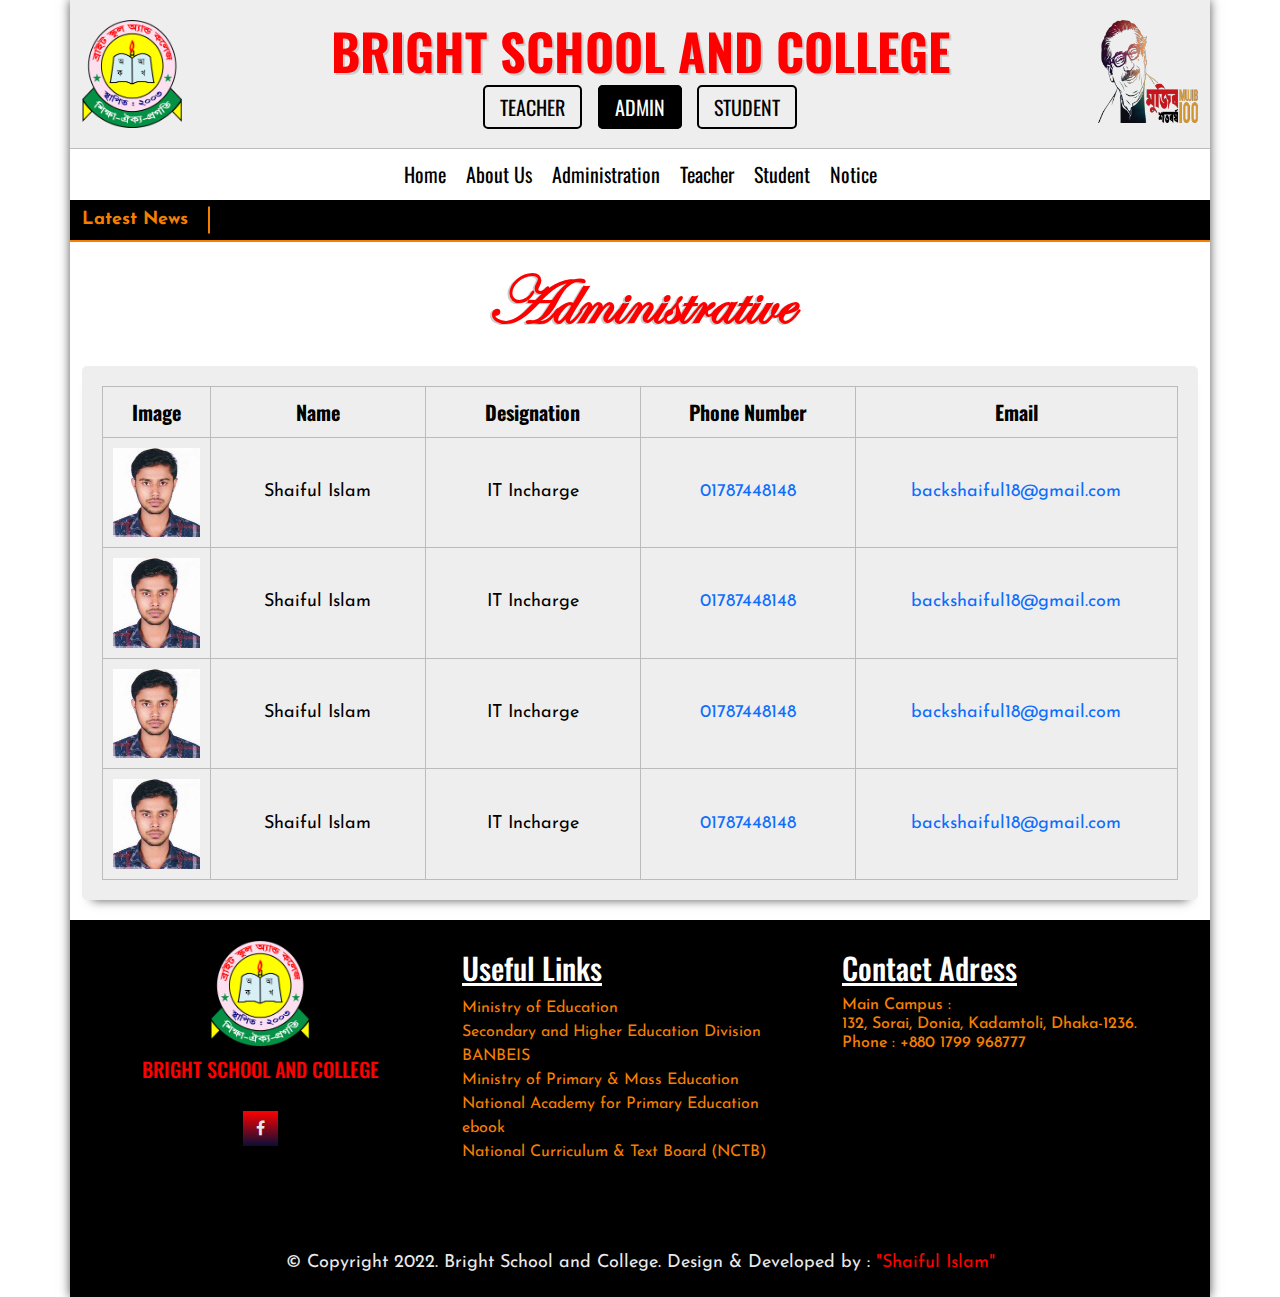
<file: staff.html>
<!DOCTYPE html>
<html lang="en">

<head>
    <meta charset="UTF-8">
    <meta http-equiv="X-UA-Compatible" content="IE=edge">
    <meta name="viewport" content="width=device-width, initial-scale=1.0">
    <title>Bright School and College</title>

    <link rel="shortcut icon" href="images/logo/bright-logo.png" type="image/x-icon">
    <link rel="stylesheet" href="css/bootstrap.min.css">
    <link rel="stylesheet" href="css/slick.css">
    <link rel="stylesheet" href="css/pages/administrative-teacher.css">
    <link rel="stylesheet" href="css/style.css">
    <link rel="stylesheet"
        href="https://fonts.googleapis.com/css2?family=Josefin+Sans&family=Oswald&family=Tiro+Bangla&display=swap">

    <link href="https://stackpath.bootstrapcdn.com/font-awesome/4.7.0/css/font-awesome.min.css" rel="stylesheet"
        integrity="sha384-wvfXpqpZZVQGK6TAh5PVlGOfQNHSoD2xbE+QkPxCAFlNEevoEH3Sl0sibVcOQVnN" crossorigin="anonymous">
    <style>
        @media (min-width: 300px) and (max-width: 469.98px) {
            .person-part .person table th.fifth,
            .person-part .person table td.email {
                display: none;
            }

            .person-part .person table th,
            .person-part .person table td {
                font-size: 12px;
                padding: 2px;
            }
        }

        @media (min-width: 470px) and (max-width: 575.98px) {
            .person-part .person table th.fifth,
            .person-part .person table td.email {
                display: none;
            }

            .person-part .person table th,
            .person-part .person table td {
                font-size: 14px;
                padding: 2px;
            }
        }

        @media (min-width: 576px) and (max-width: 767.98px) {
            .person-part .person table th.fifth,
            .person-part .person table td.email {
                display: none;
            }

            .person-part .person table th,
            .person-part .person table td {
                font-size: 16px;
                padding: 4px;
            }
        }

        @media (min-width: 768px) and (max-width: 991.98px) {
            .person-part .person table th,
            .person-part .person table td {
                font-size: 16px;
                padding: 2px;
            }
        }
    </style>
</head>

<body oncontextmenu="return fals;">
    <div class="container body">
        <!-- ==================== header nav news-ticker part start ==================== -->
        <header-part></header-part>
        <!-- ==================== header nav news-ticker part end ==================== -->

        <!-- ==================== staff part start ==================== -->
        <div class="person-part">
            <div class="title">
                <h2>Administrative</h2>
            </div>
            <div class="container">
                <div class="person">
                    <table>
                        <thead>
                            <tr>
                                <th class="first">Image</th>
                                <th class="second">Name</th>
                                <th class="third">Designation</th>
                                <th class="fourth">Phone Number</th>
                                <th class="fifth">Email</th>
                            </tr>
                        </thead>
                        <tbody id="data-output">

                        </tbody>
                    </table>
                </div>
            </div>
        </div>
        <!-- ==================== staff part end ==================== -->

        <!-- ==================== footer-part start ==================== -->
        <footer-part></footer-part>
        <!-- ==================== footer-part end ==================== -->
    </div>








    <!-- ==================== javascript part start ==================== -->
    <script src="js/jquery-3.7.1.min.js"></script>
    <script src="js/bootstrap.bundle.min.js"></script>

    <script src="js/slick.min.js"></script>

    <script src="js/template/header.js"></script>
    <script src="js/template/footer.js"></script>
    <script src="js/template/staff.js"></script>

    <script src="js/script.js"></script>
    <!-- ==================== javascript part end ==================== -->
</body>

</html>
</file>
<file: css/style.css>
* {
    padding: 0;
    margin: 0;
}

h1,
h2,
h3,
h4,
h5,
h6,
p {
    margin: 0;
    padding: 0;
}

ul,
ol {
    list-style: none;
    padding: 0;
}

a,
a:hover,
a:focus {
    text-decoration: none;
}

@font-face {
    font-family: eng-title;
    src: url(../font/eng-title.ttf);
}

@font-face {
    font-family: bn-title;
    src: url(../font/bn-title.ttf);
}

.title h2 {
    margin: 20px 0;
    font-family: 'eng-title';
    font-size: 70px;
    font-weight: bold;
    color: #ff0000;
    text-align: center;
    text-shadow: -2px 1px 0px #cccccc;
}

@media (min-width: 300px) and (max-width: 469.98px) {
    .title h2 {
        margin: 10px 0;
        font-size: 30px;
    }
}

@media (min-width: 470px) and (max-width: 575.98px) {
    .title h2 {
        margin: 10px 0;
        font-size: 40px;
    }
}

@media (min-width: 576px) and (max-width: 767.98px) {
    .title h2 {
        margin: 15px 0;
        font-size: 50px;
    }
}

@media (min-width: 768px) and (max-width: 991.98px) {
    .title h2 {
        margin: 15px 0;
        font-size: 50px;
    }
}

.body {
    padding: 0;
    box-shadow: 0px 0px 10px #555555;
}

.about-part .about {
    background: #eeeeee;
    box-shadow: 0 10px 10px -10px #555555;
    border-radius: 5px;
    padding: 20px;
}

.about-part .about h3 {
    font-family: 'bn-title';
    font-size: 40px;
    font-weight: bold;
    color: #000000;
    text-align: center;
    padding-bottom: 20px;
}

.about-part .about p {
    font-family: 'Tiro Bangla', serif;
    font-size: 20px;
    color: #000000;
    text-align: justify;
}

.about-part .about p a {
    font-family: 'Josefin Sans', sans-serif;
    color: #ff0000;
    font-size: 18px;
    font-weight: bold;
}
</file>
<file: css/pages/about.css>
.about-part .about {
    background: #eeeeee;
    box-shadow: 0 10px 10px -10px #555555;
    border-radius: 5px;
    padding: 20px;
}
</file>
<file: css/pages/administrative-teacher.css>
.person-part .person {
    background: #eeeeee;
    box-shadow: 0 10px 10px -10px #555555;
    border-radius: 5px;
    padding: 20px;
}

.person-part .person table {
    width: 100%;
}

.person-part .person table th.first {
    width: 10%;
}

.person-part .person table th.second,
.person-part .person table th.third,
.person-part .person table th.fourth {
    width: 20%;
}

.person-part .person table th.fifth {
    width: 30%;
}

.person-part .person table th {
    font-family: 'Oswald', sans-serif;
    font-size: 20px;
    color: #000000;
    font-weight: bold;
    text-align: center;
    padding: 10px;
    border: thin solid #bbbbbb;
}

.person-part .person table td {
    font-family: 'Josefin Sans', sans-serif;
    font-size: 18px;
    color: #000000;
    text-align: center;
    padding: 10px;
    border: thin solid #bbbbbb;
}

.person-part .person table td.image {
    width: 10%;
    text-align: left;
}

.person-part .person table td img {
    width: 100%;
}
</file>
<file: css/pages/administration.css>
.person-part .person {
    background: #eeeeee;
    box-shadow: 0 10px 10px -10px #000000;
    border-radius: 5px;
    padding: 20px;
    text-align: center;
}

.person-part .person img {
    width: 200px;
    border: thin solid #bbbbbb;
    border-radius: 5px;
}

.person-part .person .data h3 {
    margin-top: 10px;
    font-family: 'bn-title';
    font-size: 36px;
    font-weight: bold;
}

.person-part .person .data h4 {
    font-family: 'bn-title';
    font-size: 26px;
    font-weight: bold;
}

.person-part .person .data p {
    font-family: 'Tiro Bangla', serif;
    font-size: 18px;
    text-align: justify;
    margin-top: 20px;
}
</file>
<file: css/pages/demo.css>
.demo-part .demo {
    background: #eeeeee;
    box-shadow: 0 10px 10px -10px #555555;
    border-radius: 5px;
    padding: 20px;
}
</file>
<file: css/pages/notice.css>
.notice-part .notice {
    background: #eeeeee;
    box-shadow: 0 10px 10px -10px #555555;
    border-radius: 5px;
    padding: 20px;
}

.notice-part .notice table {
    width: 100%;
}

.notice-part .notice table th.first {
    width: 70%;
}

.notice-part .notice table th.second,
.notice-part .notice table th.third {
    width: 15%;
}

.notice-part .notice table th {
    font-family: 'Oswald', sans-serif;
    font-size: 20px;
    color: #000000;
    font-weight: bold;
    text-align: center;
    padding: 10px;
    border: thin solid #bbbbbb;
}

.notice-part .notice table td {
    font-family: 'Josefin Sans', sans-serif;
    font-size: 18px;
    color: #000000;
    text-align: center;
    padding: 10px;
    border: thin solid #bbbbbb;
}

.notice-part .notice table td.subject {
    text-align: left;
}

.notice-part .notice button {
    border: none;
}
</file>
